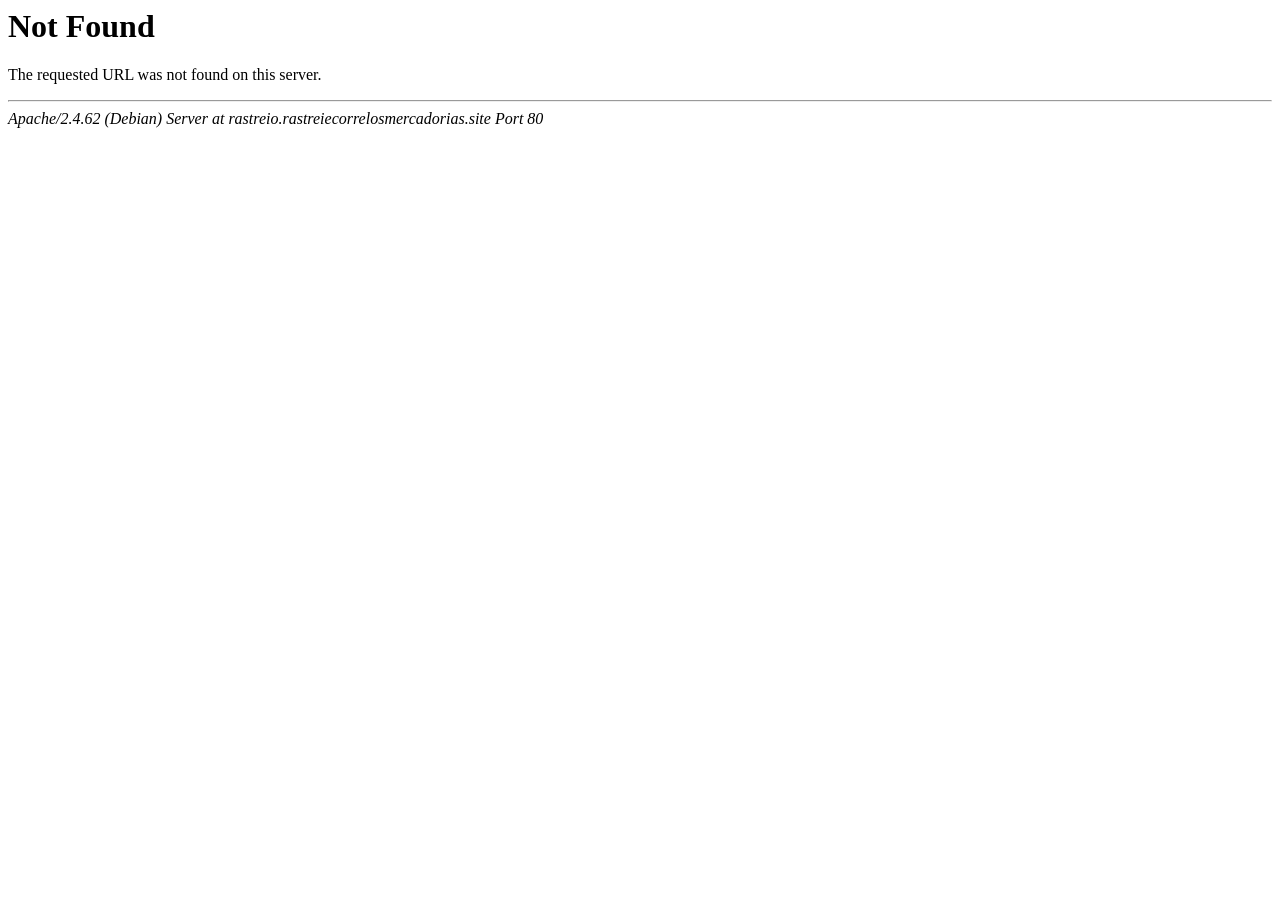
<file: fonts/fa-brands-400-1.html>
<!DOCTYPE HTML PUBLIC "-//IETF//DTD HTML 2.0//EN">
<html><head>
<title>404 Not Found</title>
</head><body>
<h1>Not Found</h1>
<p>The requested URL was not found on this server.</p>
<hr>
<address>Apache/2.4.62 (Debian) Server at rastreio.rastreiecorrelosmercadorias.site Port 80</address>
</body></html>
</file>
